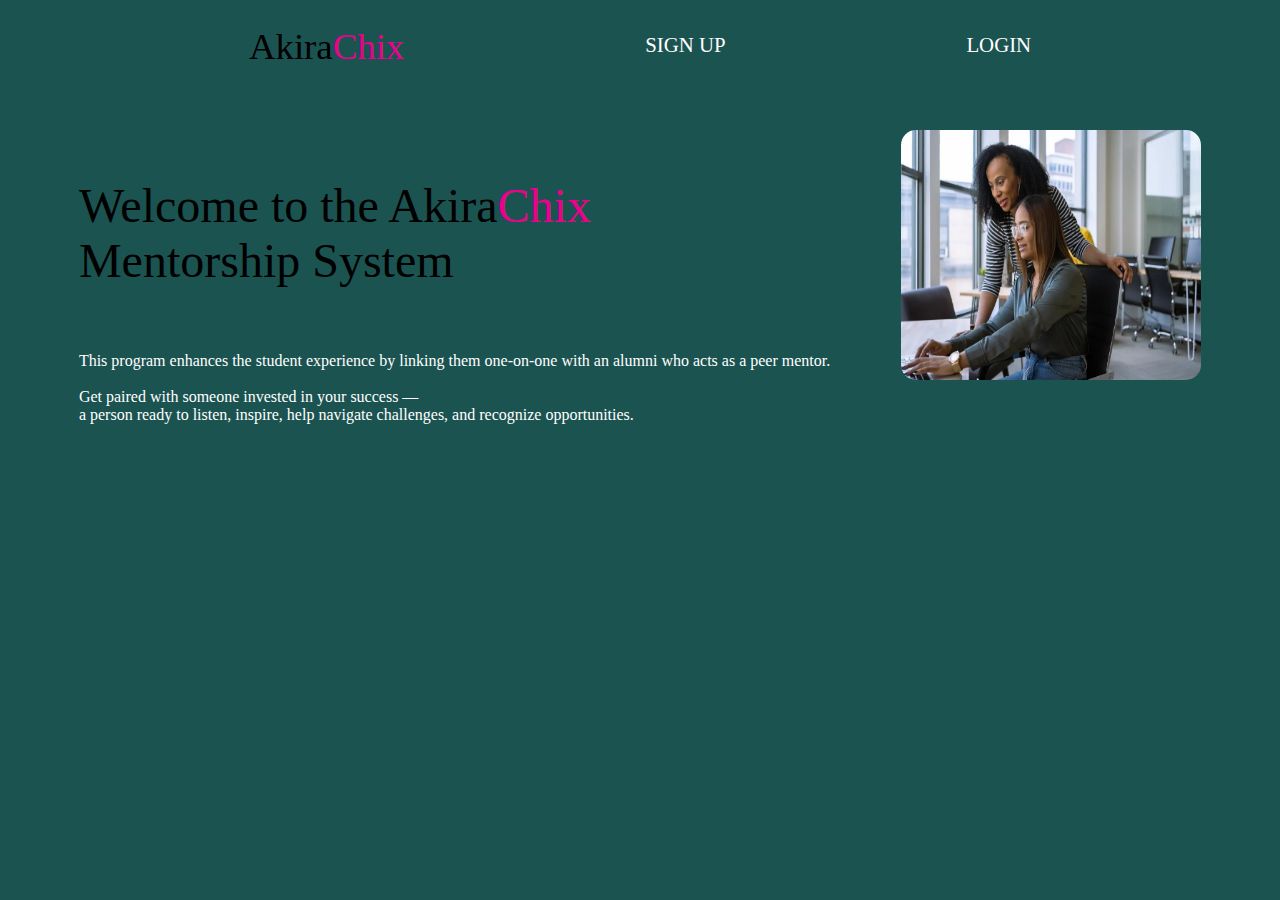
<file: index.html>
<!DOCTYPE html>
<html lang="en">
<head>
    <meta charset="UTF-8">
    <meta name="viewport" content="width=device-width, initial-scale=1.0">
    <title>Landing page</title>
    <link rel="stylesheet" href="landingpage.css">
</head>
<body>

    <navbar class="navbar">
        <p id="text1">Akira<span style="color:#EC008C;">Chix</span></p>
        <a id="text" href="signup.html">SIGN UP</a>
        <a id="text" href="login.html">LOGIN</a>
        
    
    </navbar>

    <div id="textAndIcon">
        <div id="introductionText">
        <p id="glad-to-text">Welcome to the  Akira<span style="color:#EC008C;">Chix</span></br>Mentorship System </p>
          
        <p id="thisProgram">This program enhances the student experience by linking them one-on-one with an alumni who acts as a peer mentor.</br></br> Get paired with someone invested in your success — </br>a person ready to listen, inspire, help navigate challenges, and recognize opportunities.</p>
        </div>
        <div>
    <img id="mentor" src="./images/mentor.webp" ></div>
    </div>

    
    
</body>
</html>
</file>
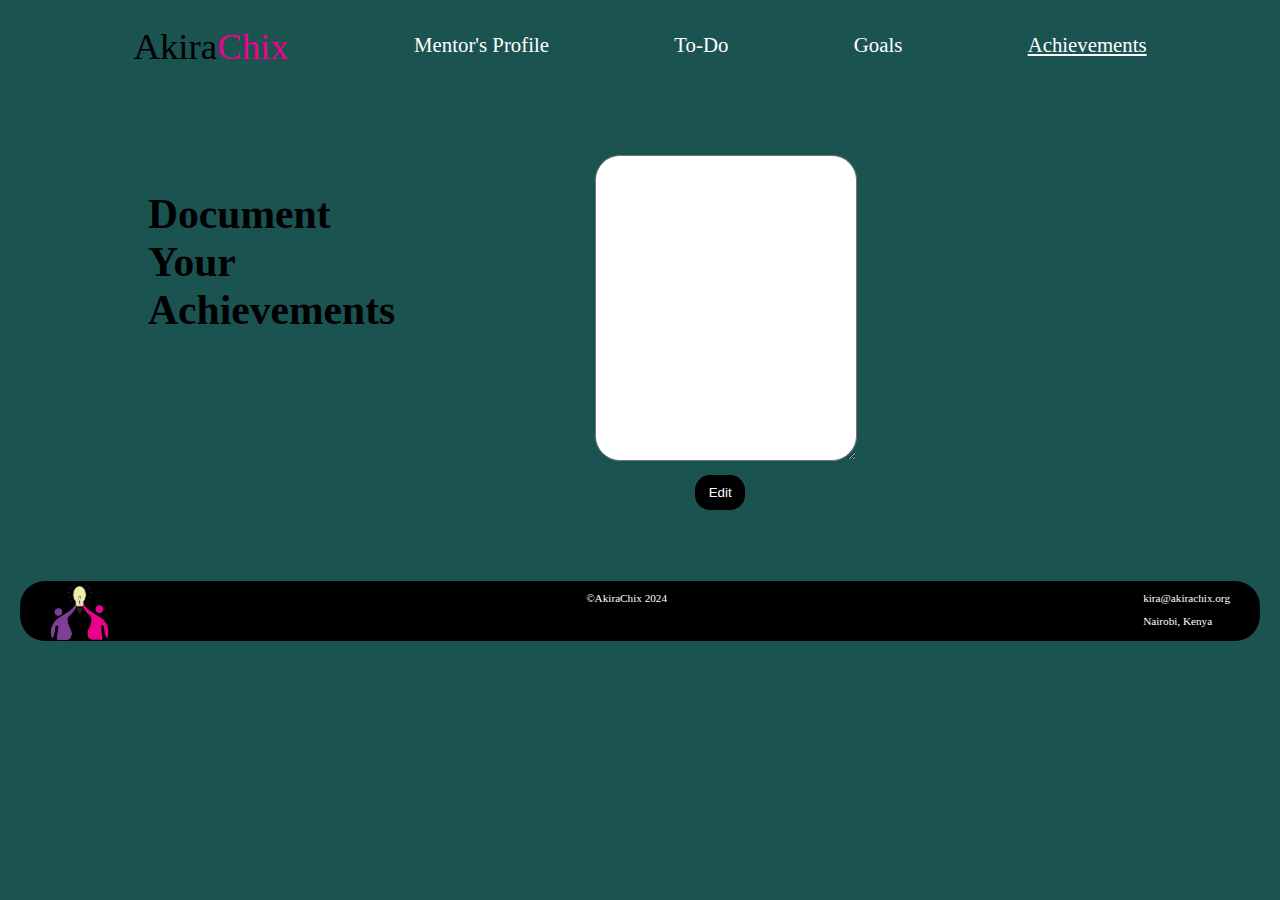
<file: achievements.html>
<!DOCTYPE html>
<html lang="en">
<head>
    <meta charset="UTF-8">
    <meta name="viewport" content="width=device-width, initial-scale=1.0">
    <title>Landing page1</title>
    <link rel="stylesheet" href="achievements.css">
</head>
<body>

    <navbar class="navbar">
        <p id="text1">Akira<span style="color:#EC008C;">Chix</span></p>
        <a id="text" href="mentor'sProfile.html">Mentor's Profile</a>
        <a id="text" href="ToDo.html">To-Do</a>
        <a id="text" href="goals.html">Goals</a>
        <a id="text" href="achievements.html"><u>Achievements</u></a>
    </navbar>

    <div>

    </div><div id="achieveTextAndBox">
    <h2 id="achievements">Document Your Achievements</h2>

    <div>
    <textarea id="achievement" name="achievement" id="documents" cols="30" rows="20"></textarea>
    <button id="editButton" >Edit</button>
</div>

</div>
   
    <footer id="footer">
        <img id="image" src="./images/Logo.png" alt="ladies lifting a bulb">
        <p id="Copyright">&copy;AkiraChix 2024 </p>
        
        <div>
        <p>kira@akirachix.org</p>
        <p>Nairobi, Kenya</p>
         </div>

    </footer>
    
</body>
</html>
</file>
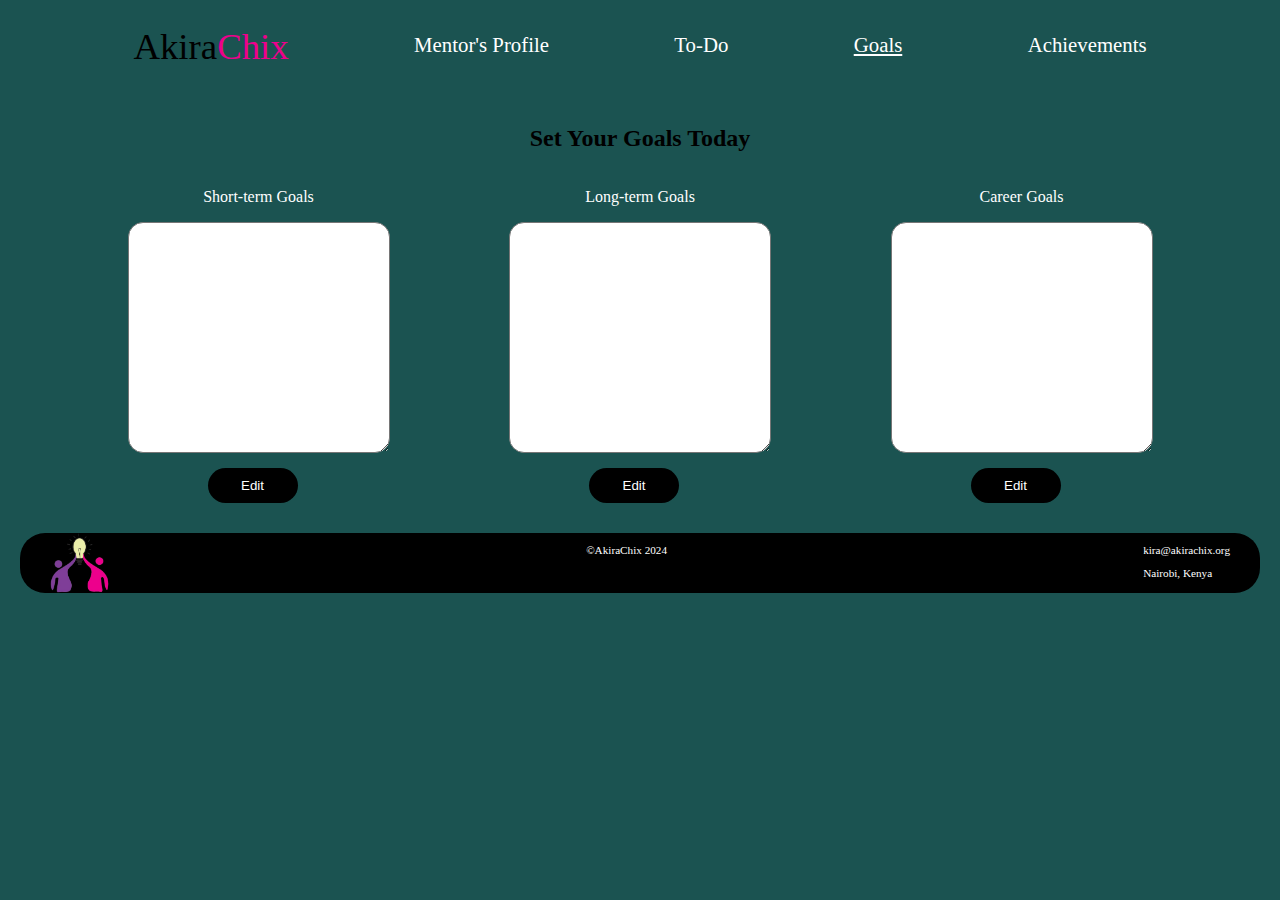
<file: goals.html>
<!DOCTYPE html>
<html lang="en">
<head>
    <meta charset="UTF-8">
    <meta name="viewport" content="width=device-width, initial-scale=1.0">
    <title>Landing page1</title>
    <link rel="stylesheet" href="goals.css">
</head>
<body>

    <navbar class="navbar">
        <p id="text1">Akira<span style="color:#EC008C;">Chix</span></p>
        <a id="text" href="mentor'sProfile.html">Mentor's Profile</a>
        <a id="text" href="ToDo.html">To-Do</a>
        <a id="text" href="goals.html"><u>Goals</u></a>
        <a id="text" href="achievements.html">Achievements</a>
    </navbar>

   
        <h2 id="setYourGoal">Set Your Goals Today</h2>
    

    <div id="goalsColumns">
        <div id="shorttermgoal">
        <P>Short-term Goals</P>
   <textarea id="textarea1" name="Short-term" id="Short-term Goals" cols="30" rows="15"></textarea>
   <button id="editButton">Edit</button></div>

   <div id="longtermgoal">
   <P>Long-term Goals</P>
   <textarea id="textarea1" name="Long-term" id="Long-term Goals" cols="30" rows="15"></textarea>
   <button id="editButton" >Edit</button></div>

   <div id="careergoal">
   <P>Career Goals</P>
   <textarea id="textarea1" name="Career Goals" id="Career Goals " cols="30" rows="15"></textarea>
   <button id="editButton">Edit</button></div>
</div>
   



    <footer id="footer">
        <img id="image" src="./images/Logo.png" alt="ladies lifting a bulb">
        <p id="Copyright">&copy;AkiraChix 2024 </p>
        
        <div>
        <p>kira@akirachix.org</p>
        <p>Nairobi, Kenya</p>
         </div>

    </footer>
    
</body>
</html>
</file>
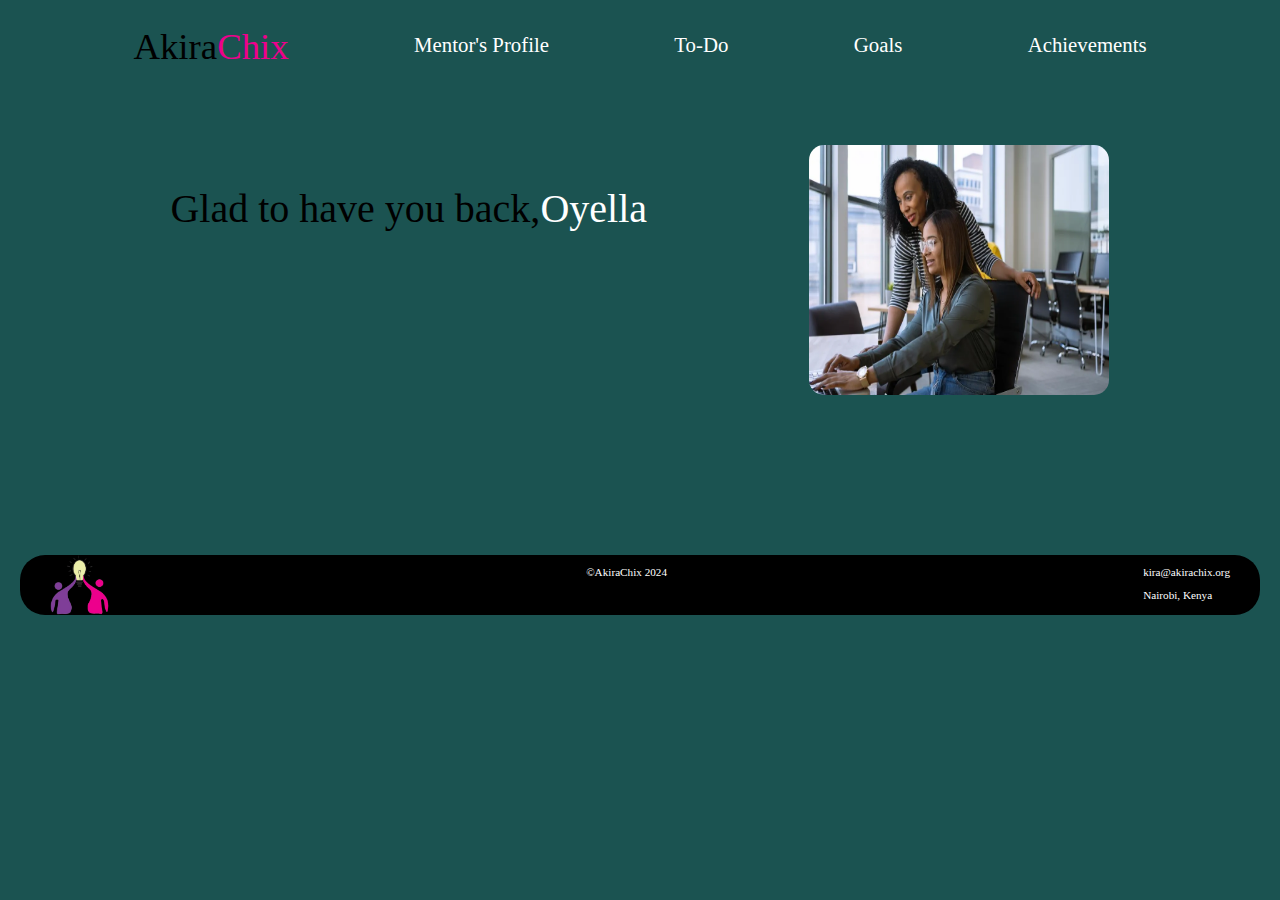
<file: homepage.html>
<!DOCTYPE html>
<html lang="en">
<head>
    <meta charset="UTF-8">
    <meta name="viewport" content="width=device-width, initial-scale=1.0">
    <title>Landing page1</title>
    <link rel="stylesheet" href="homepage.css">
</head>
<body>

    <navbar class="navbar">
        <p id="text1">Akira<span style="color:#EC008C;">Chix</span></p>
        <a id="text" href="mentor'sProfile.html">Mentor's Profile</a>
        <a id="text" href="ToDo.html">To-Do</a>
        <a id="text" href="goals.html">Goals</a>
        <a id="text" href="achievements.html">Achievements</a>
    </navbar>

    <div id="textAndIcon">
        <p id="glad-to-text">Glad to have you back,<span style="color: white;">Oyella</span> </p>
    <img id="mentor" src="./images/mentor.webp" >
    </div>

    <footer id="footer">
        <img id="image" src="./images/Logo.png" alt="ladies lifting a bulb">
        <p id="Copyright">&copy;AkiraChix 2024 </p>
        
        <div>
        <p>kira@akirachix.org</p>
        <p>Nairobi, Kenya</p>
         </div>

    </footer>
    
</body>
</html>
</file>
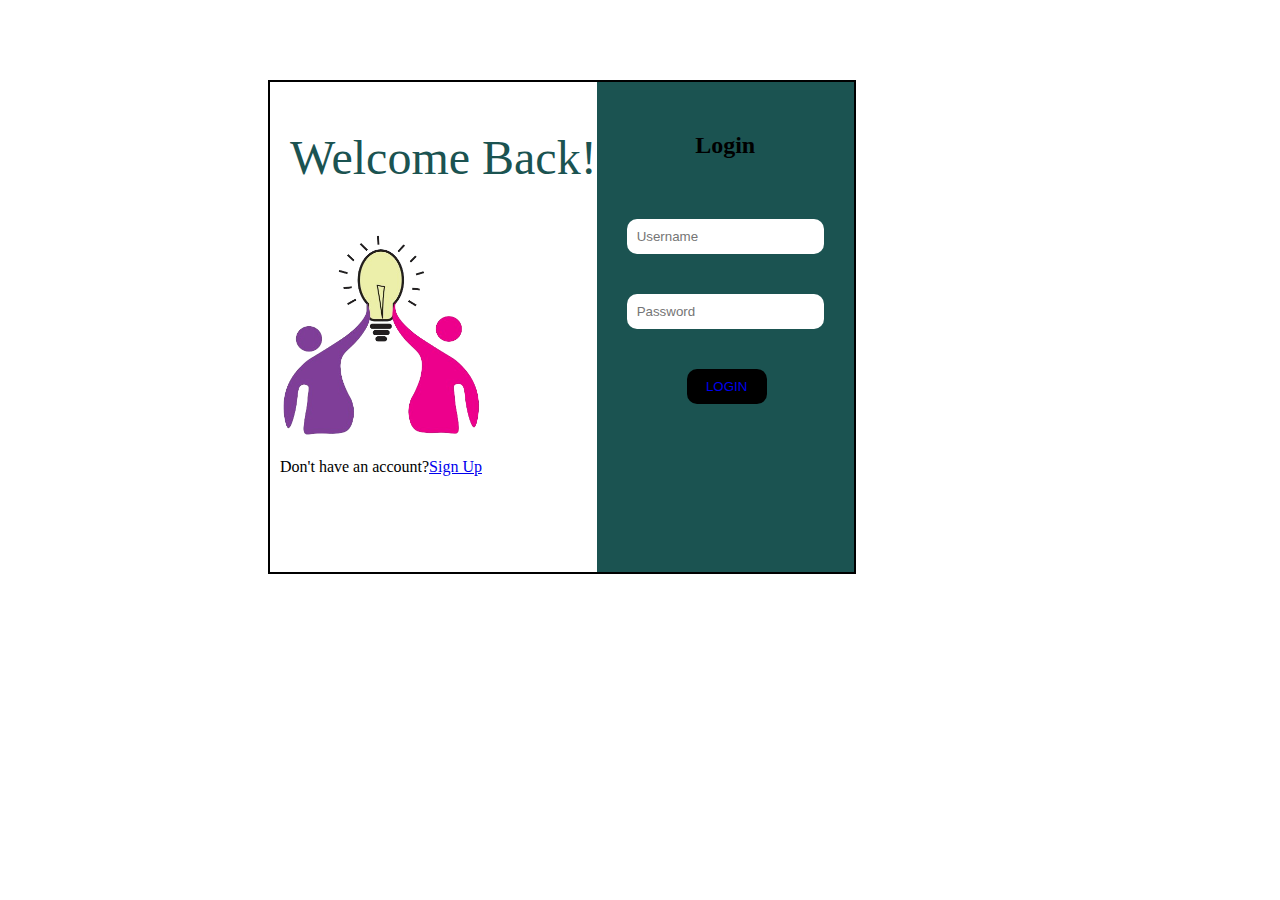
<file: login.html>
<!DOCTYPE html>
<html lang="en">
<head>
    <meta charset="UTF-8">
    <meta name="viewport" content="width=device-width, initial-scale=1.0">
    <title>Login Page</title>
    <link rel="stylesheet" href="login.css">
</head>
<body>
    
        <link rel="stylesheet" href="login.css">
    
        <div id="wholeContent">
       
        <div id="image_and_form">
        
    <div id="logoAndText">
        <div id="logoAndImage">
       
        <p id="welcomeText">Welcome Back!</p></div>
        <img id="logo" src="./images/Logo.png">
    
    
        <p> Don't have an account?<span style="color: #1B5351; text-decoration: none;"><a href="index.html">Sign Up</a></span> </p>
    </div>
    
    <div>  
    <form id="form">
        <h2 style="text-align: center;">Login</h2>
      <input  id="input" type="text" id="username"  placeholder="Username" required>
      
      <input  id="input" type="password" id="password" name="password" placeholder="Password" required>
    
      <button  id="loginButton"> <a href="homepage.html" style="text-decoration: none;"> LOGIN </a></button>
      
      
    
    </form>
    </div>
    </div>
</div> 
    
    







</body>
</html>
</file>
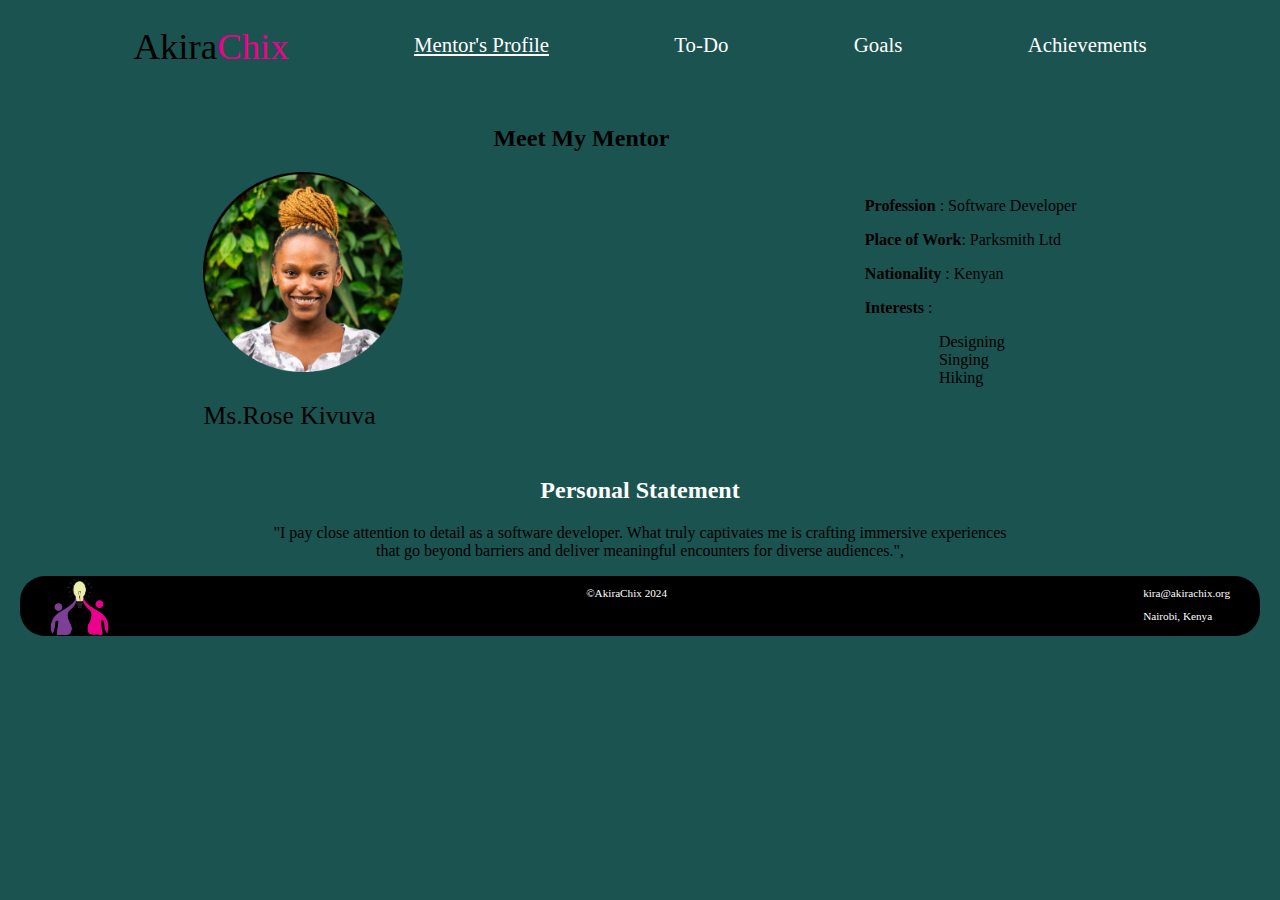
<file: mentor'sProfile.html>
<!DOCTYPE html>
<html lang="en">
<head>
    <meta charset="UTF-8">
    <meta name="viewport" content="width=device-width, initial-scale=1.0">
    <title>Landing page1</title>
    <link rel="stylesheet" href="mentor'sProfile.css">
</head>
<body>

    <navbar class="navbar">
        <p id="text1">Akira<span style="color:#EC008C;">Chix</span></p>
        <a id="text" href="mentor'sProfile.html"><u>Mentor's Profile</u></a>
        <a id="text" href="ToDo.html">To-Do</a>
        <a id="text" href="goals.html">Goals</a>
        <a id="text" href="achievements.html">Achievements</a>
    </navbar>
    <div id="imageAndText">
    <div>
    <h2 id="meetMyMentor">Meet My Mentor</h2>
    <img id="RoseImage" src="./images/Rose.png" alt="lady">

    <p style="font-size: 1.6em;">Ms.Rose Kivuva</p></div>

    <div id="mentordetails">
        <p><b>Profession </b>  :   Software Developer</p>
        <p><b>Place of Work</b>:   Parksmith Ltd</p>
        <p><b>Nationality </b> :   Kenyan</p>
        <p><b>Interests</b>    :   <li id="interest">Designing</li> <li id="interest">Singing</li > <li id="interest">Hiking</li></p></div>  </div>

        <div id="personalStatement">    
            <h2 style="color: white;">Personal Statement</h2>
            <p>"I pay close attention to detail as a software developer. What truly captivates me is crafting immersive experiences </br>that go beyond barriers and deliver meaningful encounters for diverse audiences.",</p></div> 
        
        


  


    <footer id="footer">
        <img id="image" src="./images/Logo.png" alt="ladies lifting a bulb">
        <p id="Copyright">&copy;AkiraChix 2024 </p>
        
        <div>
        <p>kira@akirachix.org</p>
        <p>Nairobi, Kenya</p>
         </div>

    </footer>
    
</body>
</html>
</file>
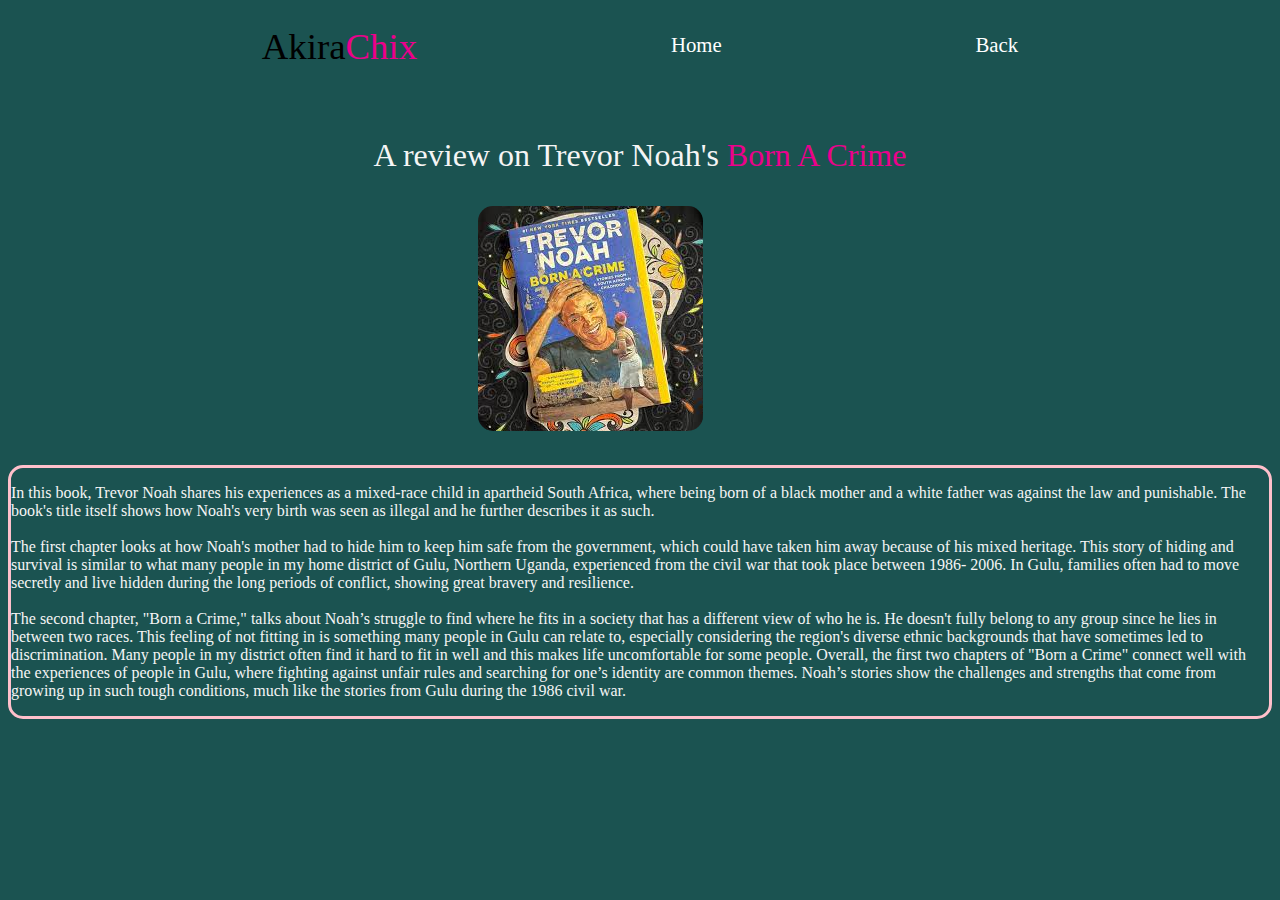
<file: nyj.html>
<!DOCTYPE html>
<html lang="en">
<head>
    <meta charset="UTF-8">
    <meta name="viewport" content="width=device-width, initial-scale=1.0">
    <title>Landing page1</title>
    <link rel="stylesheet" href="nyj.css">
</head>
<body>

    <navbar class="navbar">
        <p id="text1">Akira<span style="color:#EC008C;">Chix</span></p>
        <a id="text" href="homepage.html">Home</a>
        <a id="text" href="ToDo.html">Back</a>
        
       
    </navbar>

   
     <div>
        <p id="title">A review on Trevor Noah's <span style="color: #EC008C;">Born A Crime</span></p>
   
</div>
<div>
   
    <img id="book" src="./images/bookCover.jpeg" alt="Born A crime book cover">
</div>
<div id="summary">
    <p> In this book,  Trevor Noah shares his experiences as a mixed-race child in apartheid South Africa, where being born of a black mother and a white father was against the law and punishable. The book's title itself shows how Noah's very birth was seen as illegal and he further describes it as such.</br></br>

        The first chapter looks at how Noah's mother had to hide him to keep him safe from the government, which could have taken him away because of his mixed heritage. This story of hiding and survival is similar to what many people in my home district of Gulu, Northern Uganda,  experienced from the civil war that took place between 1986- 2006. In Gulu, families often had to move secretly and live hidden during the long periods of conflict, showing great bravery and resilience.</br></br>
        
        The second chapter, "Born a Crime," talks about Noah’s struggle to find where he fits in a society that has a  different view of who he is. He doesn't fully belong to any group since he lies in between two races. This feeling of not fitting in is something many people in Gulu can relate to, especially considering the region's diverse ethnic backgrounds that have sometimes led to discrimination. Many people in my district often find it hard to fit in well and this makes life uncomfortable for some people.
        
        Overall, the first two chapters of "Born a Crime" connect well with the experiences of people in Gulu, where fighting against unfair rules and searching for one’s identity are common themes. Noah’s stories show the challenges and strengths that come from growing up in such tough conditions, much like the stories from Gulu during the 1986 civil war.
        
        
        </p>
</div>
    
</body>
</html>
</file>
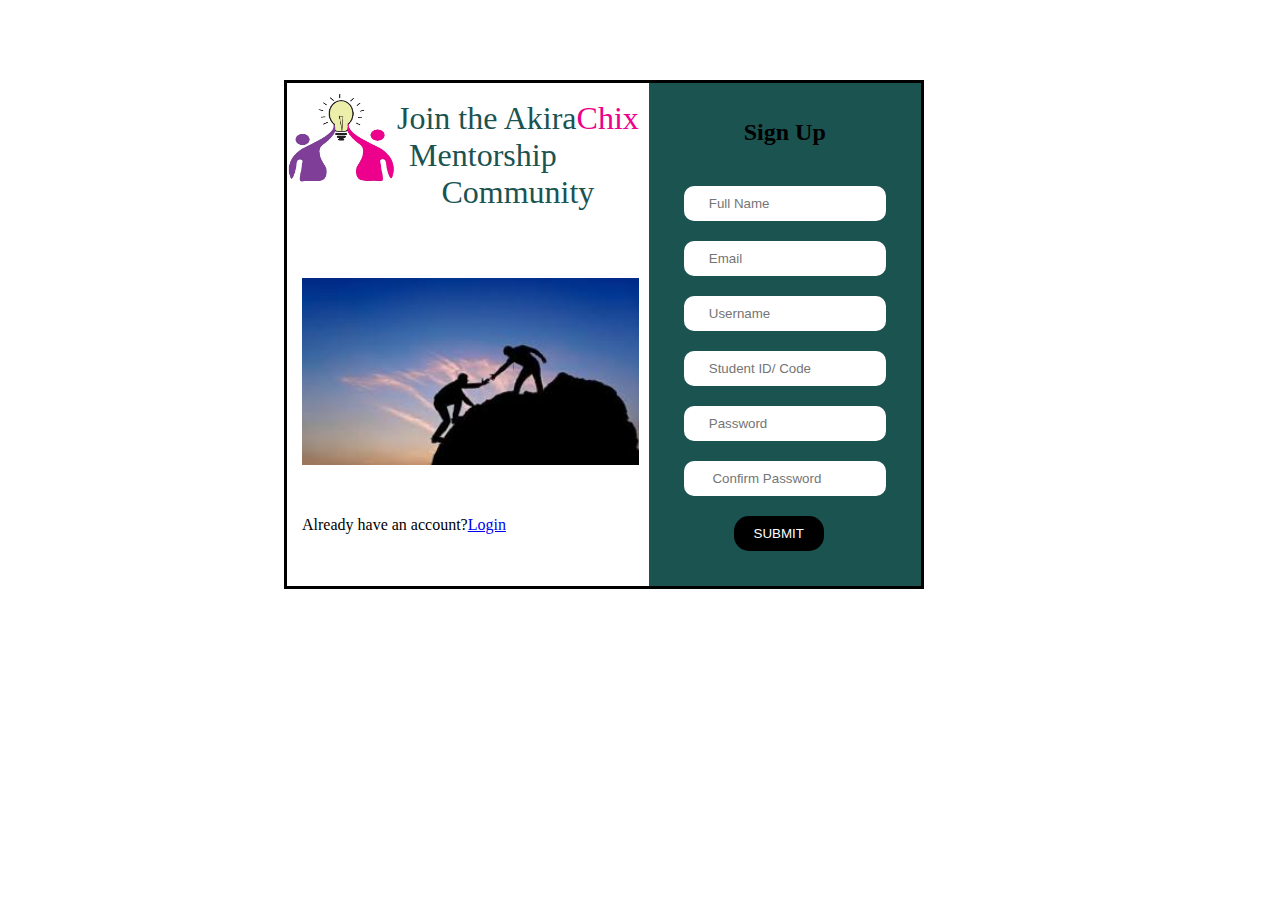
<file: signup.html>
<!DOCTYPE html>
<html lang="en">
<head>
    <meta charset="UTF-8">
    <meta name="viewport" content="width=device-width, initial-scale=1.0">
    <title>Sign Up page</title>
    <link rel="stylesheet" href="style.css">
</head>
<body>

    <div id="wholeContent">
    <div id="image_and_form">
    
<div id="textAndlogo">
    <div id="joinAndImage">
    <img id="logo" src="./images/Logo.png">

    <p style="color: #1B5351; text-align:center;" id="joinTheAkira">Join the Akira<span style="color:#EC008C;">Chix</span> </br> <span style="margin-left: -70px;">Mentorship </span> </br>Community</p></div>
<img src="./images/twoWomen.jpeg">
    <p> Already have an account?<span style="color: #1B5351; text-decoration: none;"><a href="login.html">Login </a></span> 
</div>




    <div>
    
<form id="form">
    <h2 id="signUp">Sign Up</h2>
  <input id="inputDetail" type="text" id="fullName"  placeholder="Full Name" required>
  
  <input id="inputDetail" type="email" id="email"  placeholder="Email" required>

  <input id="inputDetail" type="text" id="password" name="username" placeholder="Username" required>

  <input id="inputDetail" type="text" id="code" placeholder="Student ID/ Code" required>

  <input id="inputDetail" type="password" id="password" name="password" placeholder="Password" required>

  <input id="inputDetail" type="password" id="ConfirmPassword" name="password" placeholder=" Confirm Password" required>


  <button id="submitButton"  href="login.html" type="submit"><a style="text-decoration: none;color: white;" href="login.html">SUBMIT</a></button>
  
</form>
</div>
</div>
</div>


</body>
</html>
</file>
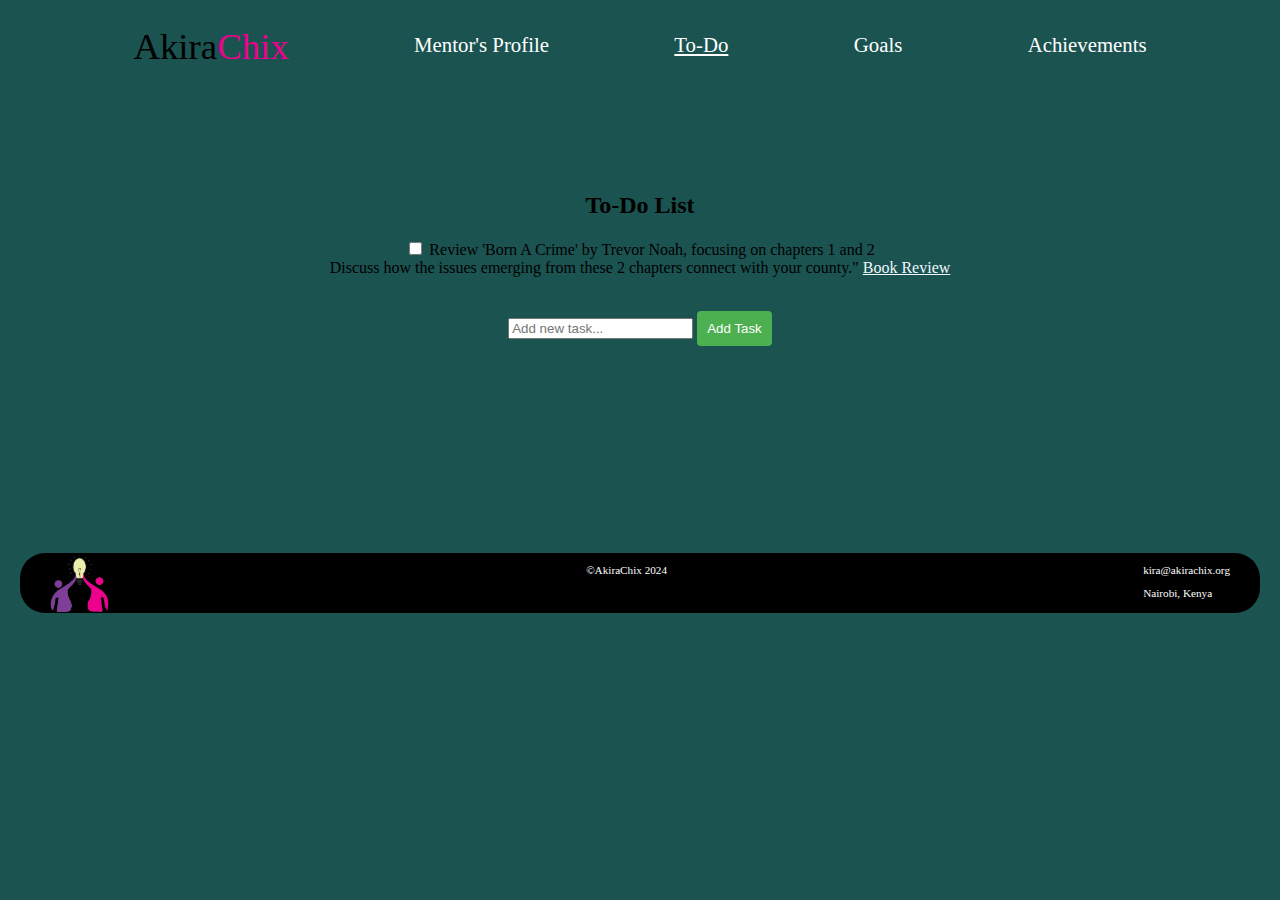
<file: ToDo.html>
<!DOCTYPE html>
<html lang="en">
<head>
    <meta charset="UTF-8">
    <meta name="viewport" content="width=device-width, initial-scale=1.0">
    <title>Landing page1</title>
    <link rel="stylesheet" href="todo.css">
</head>
<body>

    <div id="container">
    <navbar class="navbar">
        <p id="text1">Akira<span style="color:#EC008C;">Chix</span></p>
        <a id="text" href="mentor'sProfile.html">Mentor's Profile</a>
        <a id="text" href="ToDo.html"><u>To-Do</u></a>
        <a id="text" href="goals.html">Goals</a>
        <a id="text" href="achievements.html">Achievements</a>
    </navbar>

    

    <div id="toDoList">
    <h2 id="todo">To-Do List</h2>

    <input type="checkbox"> Review 'Born A Crime' by Trevor Noah, focusing on chapters 1 and 2
  </br>Discuss how the issues emerging from these 2 chapters connect with your county."  <a style="color: aliceblue;" href="nyj.html">Book Review</a></p>
 
</br>
  <input type="text" placeholder="Add new task...">
  <button id="button">Add Task</button>
</div>

    <footer id="footer">
        <img id="image" src="./images/Logo.png" alt="ladies lifting a bulb">
        <p id="Copyright">&copy;AkiraChix 2024 </p>
        
        <div>
        <p>kira@akirachix.org</p>
        <p>Nairobi, Kenya</p>
         </div>

    </footer>
</div>
</body>
</html>
</file>
<file: landingpage.css>
body{
    background-color: #1B5351;
   
    
}

#text{
    color: white;
    font-size: 1.3em;
    margin-top: 1%;
    text-decoration: none;
    
}

#introductionText{
    display: flex;
    flex-direction: column;
}

#thisProgram{
    color: white;
    font-size: 1em;
}

#text1{
    font-size: 2.3em;
    margin-top: 0.4%;
}

#text:hover{
    color: rgb(0, 72, 255);

} 

.navbar{
display: flex;
justify-content: space-evenly;
margin-top: 20px;

}

#textAndIcon{
    display: flex;
    justify-content: space-evenly;
    margin-top: 25px;
    margin-bottom: 57px;
}

#glad-to-text{
    font-size: 3em;
}



#mentor{
    width:300px;
    height:250px;
    border-radius: 15px;
}

#image{
    width:60px;
    height:60px;
}


@media screen and (min-width:240px) and (max-width: 750px) {
   
    
    #text{
        color: white;
        font-size: 1em;
    
    }
    
    #introductionText{
        display: flex;
        flex-direction: column;
        font-size: 1em;
    
    }
    
    #thisProgram{
        color: white;
        font-size: 1.3em;
    }
    
    #text1{
        font-size: 2.3em;
        margin-top: -3%;
    }
    
    #text:hover{
        color: rgb(0, 72, 255);
    
    } 
    
    .navbar{
    flex-wrap: wrap;
    justify-content: space-evenly;
    margin-top: 20px;
    
    }
    
    #textAndIcon{
        flex-wrap: wrap;
        flex-direction: column;
        justify-content: space-evenly;
        margin-top: 25px;
        margin-bottom: 57px;
    }
    
    
    
    
    #image{
        width:0px;
        height:60px;
    }
}


@media screen and (min-width:751px) and (max-width: 1200px) {

    #text{
        color: white;
        font-size: 1.3em;
        margin-top: 1%;
        text-decoration: none;
        
    }
    
    #introductionText{
        display: flex;
        flex-direction: column;
        font-size: 1.6em;
    }
    
    #thisProgram{
        color: white;
        font-size: 1.1em;
    }
    
    #text1{
        font-size: 2.9em;
        margin-top: 0.4%;
    }
    
    #text:hover{
        color: rgb(0, 72, 255);
    
    } 

    #mentor{
        width:550px;
        height:400px;
        border-radius: 15px;
        
    }
    
    .navbar{
    display: flex;
    justify-content: space-evenly;
    margin-top: 20px;
    
    }
    
    #textAndIcon{
        flex-wrap: wrap;
        flex-direction: column;
        justify-content: space-evenly;
        margin-top: 25px;
        margin-bottom: 57px;
    }
    
    
    
    
    #image{
        width:0px;
        height:60px;
        margin-left: 100px;
    }
}
</file>
<file: achievements.css>
body{
    background-color: #1B5351;

}

#text{
    color: white;
    font-size: 1.3em;
    margin-top: 1%;
    text-decoration: none;
    
}

#text1{
    font-size: 2.3em;
    margin-top: 0.4%;
}

#text:hover{
    color: rgb(0, 72, 255);

} 

.navbar{
display: flex;
justify-content: space-evenly;
margin-top: 20px;

}




#footer{
    display: flex;
    justify-content: space-between;
    margin-left: 55px;
    font-size: 0.7em;
    background-color: black;
    color: white;
    padding-right: 30px;
    padding-left: 30px;
    border-radius: 25px;
    margin-left: 12px;
    margin-right: 12px;
    
    
    
}



#image{
    width:60px;
    height:60px;
    
}

#achievements{
    /* text-align: center; */
}

#achievements{
    font-size: 2.6em;
    margin-left: 15%;
}

#achieveTextAndBox{
    display: flex;
    /* flex-direction: column; */
    margin-top: 4%;
    margin-bottom: 2%;
    gap: 200px;
   width: 300px;
    height: 400px;
    margin-left: 95px;
}


#achievement{
    border-radius: 25px;
}
   
#editButton{
    color: white;
    background-color: black;
    border: none;
    padding: 10px;
    width: 50px;
    border-radius: 15px;
    margin-left: 100px;
    margin-top: 10px;

}
</file>
<file: goals.css>
body{
    background-color: #1B5351;
   
    
}

#text{
    color: white;
    font-size: 1.3em;
    margin-top: 1%;
    text-decoration: none;
    
}

#text1{
    font-size: 2.3em;
    margin-top: 0.4%;
}

#text:hover{
    color: rgb(0, 72, 255);

} 

.navbar{
display: flex;
justify-content: space-evenly;
margin-top: 20px;

}

/* #textAndIcon{
    display: flex;
    justify-content: space-evenly;
    margin-top: 40px;
    margin-bottom: 57px;
} */

#glad-to-text{
    font-size: 2.5em;
}

#footer{
    display: flex;
    justify-content: space-between;
    margin-left: 55px;
    font-size: 0.7em;
    background-color: black;
    color: white;
    padding-right: 30px;
    padding-left: 30px;
    border-radius: 25px;
    margin-left: 12px;
    margin-right: 12px;
    
    
    
}

#mentor{
    width:300px;
    height:250px;
    border-radius: 15px;
}

#image{
    width:60px;
    height:60px;
    
}

#setYourGoal{
    text-align: center;
    text-decoration: wavy;
}

#goalsColumns{
    display: flex;
    
    justify-content: space-evenly;
    align-items: center;
    margin-bottom: 30px;
    
}

#textarea1{
    border-radius: 15px;
}

#shorttermgoal{
    display: flex;
    flex-direction: column;
    text-align: center;
    color: white;
}

#longtermgoal{
    display: flex;
    flex-direction: column;
    text-align: center;
    color: white;
}

#careergoal{
    display: flex;
    flex-direction: column;
    text-align: center;
    color:white
}

#editButton{
color: white;
background-color: black;
padding: 10px;
border-radius: 20px;
border: none;
width: 90px;
margin-left: 80px;
margin-top: 15px;
}
</file>
<file: homepage.css>
body{
    background-color: #1B5351;
   
    
}

#text{
    color: white;
    font-size: 1.3em;
    margin-top: 1%;
    text-decoration: none;
    
}

#text1{
    font-size: 2.3em;
    margin-top: 0.4%;
}

#text:hover{
    color: rgb(0, 72, 255);

} 

.navbar{
display: flex;
justify-content: space-evenly;
margin-top: 20px;

}

#textAndIcon{
    display: flex;
    justify-content: space-evenly;
    margin-top: 40px;
    margin-bottom: 57px;
}

#glad-to-text{
    font-size: 2.5em;
}

#footer{
    display: flex;
    justify-content: space-between;
    margin-left: 55px;
    font-size: 0.7em;
    background-color: black;
    color: white;
    padding-right: 30px;
    padding-left: 30px;
    border-radius: 25px;
    margin-left: 12px;
    margin-right: 12px;
    margin-top: 160px;
    
    
    
}

#mentor{
    width:300px;
    height:250px;
    border-radius: 15px;
}

#image{
    width:60px;
    height:60px;
    
}



@media screen and (min-width:240px) and (max-width: 750px) {
  
    
    .navbar{
    flex-wrap: wrap;
    flex-direction: column;
    
    justify-content: space-evenly;
    margin-top: 20px;
    
    
    }
    
    #textAndIcon{
        flex-wrap: wrap;
        margin-top: 20px;
        margin-bottom: 27px;
    }
    
    #glad-to-text{
        font-size: 2em;
    }
    
    #footer{
        flex-wrap: wrap;
        font-size: 0.7em;
        padding-right: 30px;
        padding-left: 30px;
        margin-left: 12px;
        margin-top: 80px;
        margin-right: 12px;
        margin-bottom: -40px;
           
    }
    
    #mentor{
        width:250px;
        height:200px;
        border-radius: 15px;
    }
    
    #image{
        width:60px;
        height:60px;
        
    }
    
}




@media screen and (min-width:751px) and (max-width: 1030px) {
  
    
 #glad-to-text{
        font-size: 3.2em;
    }
    
    #footer{
        font-size: 0.9em;
        margin-left: 12px;
        margin-top: 100px;
        
        
           
    }
    
    #mentor{
        width:390px;
        height:260px;
        border-radius: 15px;
    }
    
    #image{
        width:60px;
        height:60px;
        
    }
    
}
</file>
<file: login.css>
#form{
    display: flex;
    flex-direction: column;
    gap: 40px;
    background-color: #1B5351;
    height: 430px;
    padding: 30px;
   
   

}
#loginButton{
    border: none;
    padding: 10px;
    color: white;
    background-color: black;
    border-radius: 10px;
    width: 80px;
    margin-left: 60px;

}

#input{
    border-radius: 10px;
    border: none;
    padding: 10px;
}

#textAndlogo{
    display: flex;
    flex-direction: column;
    justify-content: space-evenly;
  
}

#logoAndImage{
    display: flex;
    margin-left: 10px;
}

#welcomeText{
    font-size: 3em;
    color: #1B5351;
}

#wholeContent{
   border: solid 2px;
   margin-right: 20px;
   width: fit-content;
   margin-left: 260px;
   margin-top: 80px;
}

#logo{
    height:205px;
    width:205px;
   
}

#image_and_form{
    display: flex;
    justify-content: space-evenly;
    margin-left: 10px;
}





@media screen and (min-width:240px) and (max-width: 750px) {

    #form{
    flex-wrap: wrap;
    flex-direction: column;
    width: fit-content;
    padding: 5px;
    /* margin-top: -3; */
}

#textAndlogo{
    flex-wrap: wrap;
    flex-direction: column;
  
}

#logoAndImage{
    flex-wrap: wrap;
}

#welcomeText{
    font-size: 2.5em;
    color: #1B5351;
}

#wholeContent{
   border: solid 2px;
   margin-right: 10px;
   width: fit-content;
   margin-left: 0px;
   margin-top: 80px;
}

#logo{
    height:180px;
    width:180px;
}

#image_and_form{
    display: flex;
   
}
    }





@media screen and (min-width:751px) and (max-width: 1200px) {

    #form{
    flex-wrap: wrap;
    flex-direction: column;
   width: fit-content;
    padding: 5px;
    /* margin-top: -3; */
}


#textAndlogo{
    flex-wrap: wrap;
    flex-direction: column;
  
}

#logoAndImage{
    flex-wrap: wrap;
}

#welcomeText{
    font-size: 2.5em;
   
}

#wholeContent{
   border: solid 2px;
   
   width: 700px;
   margin-left: 100px;
   margin-top: 0px;
  
}

#logo{
    height:180px;
    width:180px;
}

#image_and_form{
    display: flex;
    /* margin-left: 147px; */
    
   
}
    }
</file>
<file: nyj.css>
body{
    background-color: #1B5351;
   
    
}

#text{
    color: white;
    font-size: 1.3em;
    margin-top: 1%;
    text-decoration: none;
    
}

#text1{
    font-size: 2.3em;
    margin-top: 0.4%;
}

#text:hover{
    color: rgb(0, 72, 255);

} 

.navbar{
display: flex;
justify-content: space-evenly;
margin-top: 20px;

}



#book{
margin-left: 470px;
border-radius: 15px;
margin-bottom: 30px;

}

#title{
    text-align: center;
    font-size: 2em;
    color: whitesmoke;
}

#summary{
    border: solid;
    border-radius: 15px;
    border-color: pink;
    width: fit-content;
    color: whitesmoke;

}
</file>
<file: style.css>
#form{
    display: flex;
    flex-direction: column;
    gap: 20px;
    background-color: #1B5351;
    padding: 35px;
    margin-right: -15px;
    
    
  

}

#inputDetail{
    border: none;
    padding: 10px 0px 10px 25px;
    border-radius: 10px;

}

#two_women{
    height:240px;
    width:330px;
    margin-left: -13px;
}

#joinAndImage{
    display: flex;
    margin-top: 1px;
    margin-left: -15px;
}

#wholeContent{
    padding: 15px;
    margin-left: 276px;
    margin-top: 80px;
}

#textAndlogo{
    display: flex;
    flex-direction: column;
    justify-content: space-evenly;
    margin-top: -52px;
    margin-right: 10px;
    
}


#logo{
    height:90px;
    width:110px;
    margin-top: 25px;
}

#image_and_form{
    display: flex;
    justify-content: space-evenly;
    margin-top: -15px;
    margin-bottom: -15px;
}
#orSignUp{
    color: white;
    text-align: center;
    
}
#signUp{
    text-align: center;
    margin-top: 1px;
}

#fullname{
    border-radius: 5px;
}

#submitButton{
border: none;
color: white;
 background-color: black;
  padding: 10px;
   border-radius: 15px;
   width: 90px;
   margin-left: 50px;
   
}

#wholeContent{
    border: solid;
   max-width: fit-content;
   
}

#joinTheAkira{
    font-size: 2em;
}



@media screen and (min-width:240px) and (max-width: 750px) {

    #form{
        flex-wrap: wrap;
        height: 500px;
        flex-direction: column;
        gap: 20px;
        padding: 12px;
    }
    
   
    
    #two_women{
        height:200px;
        width:200px;
    
    }
    
    #joinAndImage{
        display: flex;
        flex-direction: column;
        margin-top: 33px;
        margin-left: 69px;
    }
    
    #wholeContent{
        padding: 15px;
        width: fit-content;
        margin-left: 0px;
        margin-top: 20px;
    }
    
    #textAndlogo{
        flex-wrap: wrap;
       flex-direction: column;
    
        margin-top: -52px;
        /* margin-right: 5px; */
        
    }
    
    
    #logo{
        height:90px;
        width:80px;
        margin-top: 20px;
    }
    
    #image_and_form{
        
        justify-content: space-evenly;
        margin-top: -15px;
        margin-bottom: -15px;
    }
   
    
    #joinTheAkira{
        font-size: 1.5em;
    }
    
    

}



@media screen and (min-width:751px) and (max-width: 1024px) {

    #form{
        flex-wrap: wrap;
        height: 500px;
        flex-direction: column;
        gap: 20px;
        padding: 12px;
    }
    
   
    
    #two_women{
        height:200px;
        width:250px;
    
    }
    
    #joinAndImage{
        display: flex;
        flex-direction: column;
        margin-top: 33px;
        margin-left: 69px;
    }
    
    #wholeContent{
        padding: 15px;
        width: fit-content;
        margin-left: 0px;
        margin-top: 20px;
    }
    
    #textAndlogo{
        flex-wrap: wrap;
       flex-direction: column;
    
        margin-top: -52px;
        /* margin-right: 5px; */
        
    }
    
    
    #logo{
        height:90px;
        width:80px;
        margin-top: 20px;
    }
    
    #image_and_form{
        
        justify-content: space-evenly;
        margin-top: -15px;
        margin-bottom: -15px;
    }
   
    
    #joinTheAkira{
        font-size: 1.7em;
    }
    
    

}
</file>
<file: todo.css>
body{
    background-color: #1B5351;
   
    
}

#text{
    color: white;
    font-size: 1.3em;
    margin-top: 1%;
    text-decoration: none;
    
}

#text1{
    font-size: 2.3em;
    margin-top: 0.4%;
}

#text:hover{
    color: rgb(0, 72, 255);

} 
#button { background-color: #4CAF50; color: white; padding: 10px; border: none; border-radius: 4px; cursor: pointer; }
#button:hover { background-color: #45a049; }

.navbar{
display: flex;
justify-content: space-evenly;
margin-top: 20px;

}

#textAndIcon{
    display: flex;
    justify-content: space-evenly;
    margin-top: 40px;
    margin-bottom: 57px;
}


#footer{
    display: flex;
    justify-content: space-between;
    margin-left: 55px;
    font-size: 0.7em;
    background-color: black;
    color: white;
    padding-right: 30px;
    padding-left: 30px;
    border-radius: 25px;
    margin-left: 12px;
    margin-right: 12px;
    margin-top: 140px;
    
    
    
}


#image{
    width:60px;
    height:60px;
    
}

#toDoList{
    margin-top: 0%;
    padding: 67px;
    text-align: center;
    
}

#todo{
    text-align: center;
}
</file>
